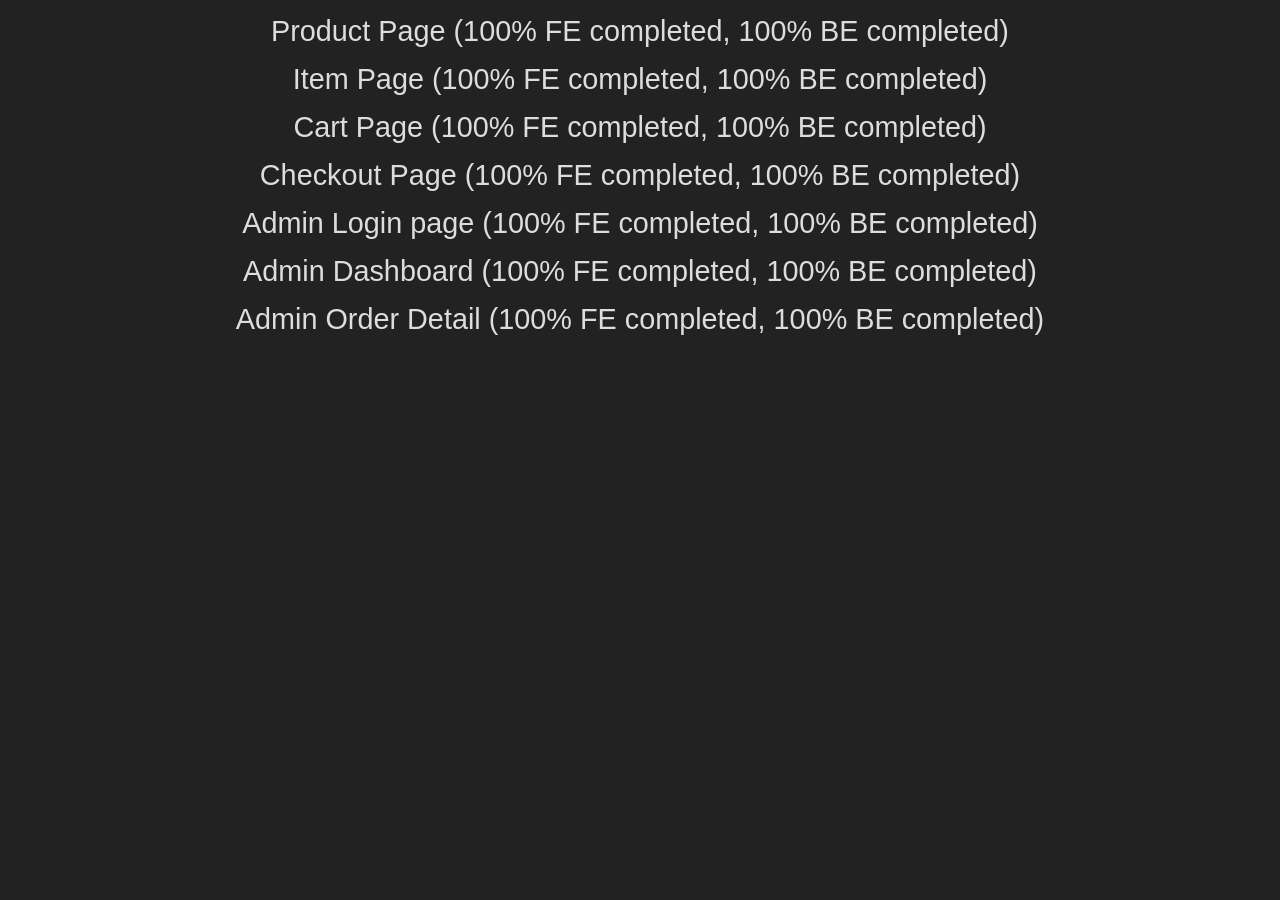
<file: clickable-prototype/pages/index.html>
<!DOCTYPE html>
<html lang="en">
    <head>
        <meta charset="UTF-8">
        <meta name="viewport" content="width=device-width, initial-scale=1.0">
        <title>index</title>
        <style>
            body{
                background-color: #222;
                text-align: center;
                font-family: Arial, Helvetica, sans-serif;

                a{
                    color: #ddd;
                    display: block;
                    margin: 15px;
                    text-decoration: none;
                    font-size: 1.8rem;
                }
            }
        </style>
    </head>
    <body>
        <a href="catalogue.html">Product Page (100% FE completed, 100% BE completed)</a>
        <a href="product_view.html">Item Page (100% FE completed, 100% BE completed)</a>
        <a href="cart.html">Cart Page (100% FE completed, 100% BE completed)</a>
        <a href="cart.html">Checkout Page (100% FE completed, 100% BE completed)</a>
        <a href="login.html">Admin Login page (100% FE completed, 100% BE completed)</a>
        <a href="admin_products.html">Admin Dashboard (100% FE completed, 100% BE completed)</a>
        <a href="admin_orders.html">Admin Order Detail (100% FE completed, 100% BE completed)</a>
    </body>
</html>
</file>
